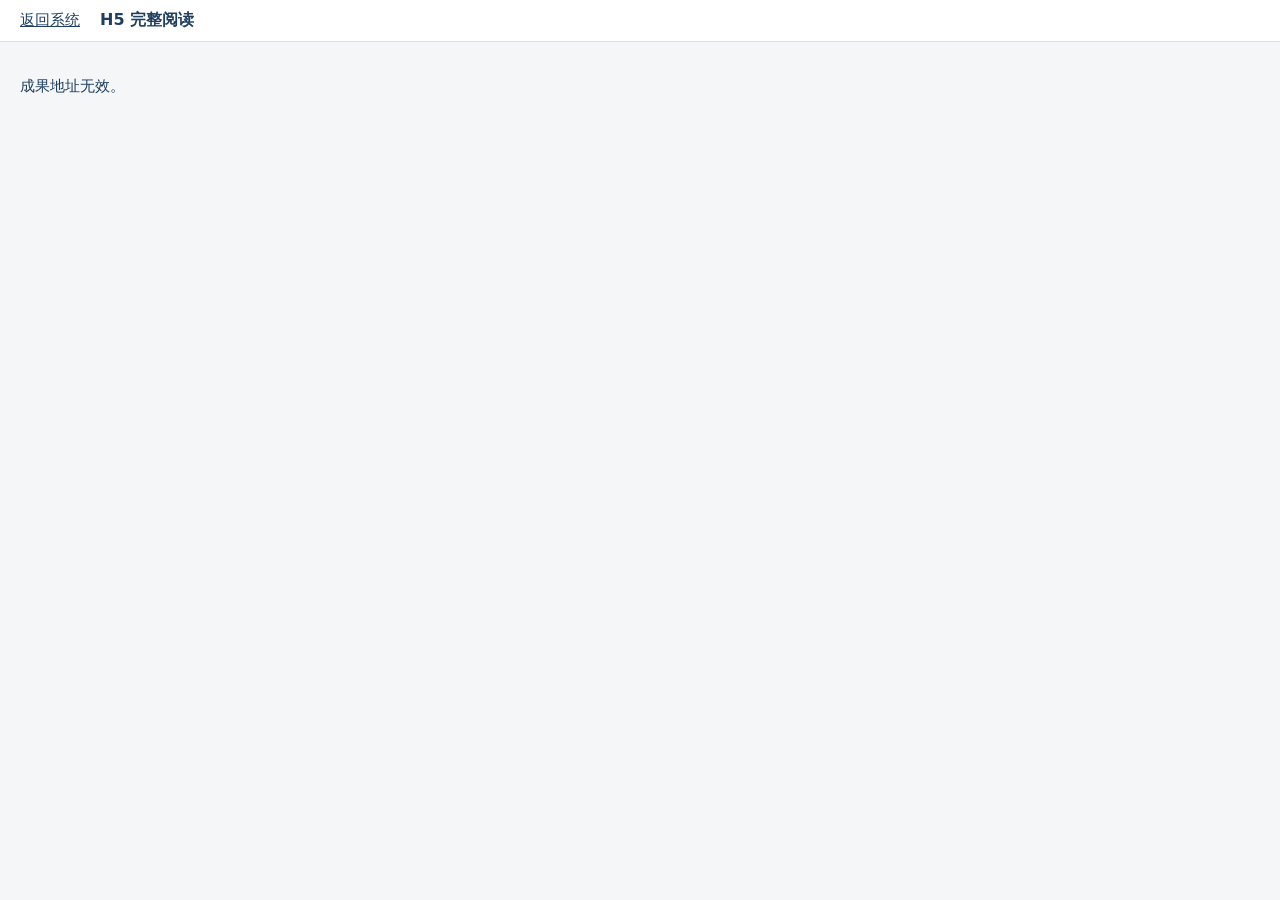
<file: frontend/h5-reader.html>
<!doctype html>
<html lang="zh-CN"><head><meta charset="utf-8"><meta name="viewport" content="width=device-width,initial-scale=1"><meta name="referrer" content="no-referrer"><title>H5 完整阅读</title>
<style>html,body{margin:0;height:100%;font:15px system-ui;color:#203e60;background:#f4f6f8}body{display:flex;flex-direction:column}header{display:flex;align-items:center;gap:20px;padding:10px 20px;background:white;border-bottom:1px solid #dae0e6}h1{font-size:16px;margin:0}a{color:inherit}#status{padding:20px}iframe{border:0;width:100%;flex:1;min-height:0}iframe[hidden]{display:none}</style></head>
<body><header><a href="/">返回系统</a><h1 id="title">H5 完整阅读</h1></header><p id="status" role="status">正在验证访问权限并加载完整成果…</p><iframe id="report" title="H5 完整成果" sandbox="allow-scripts" referrerpolicy="no-referrer" hidden></iframe><script src="h5-reader.f6f303ecde42.js"></script></body></html>
</file>
